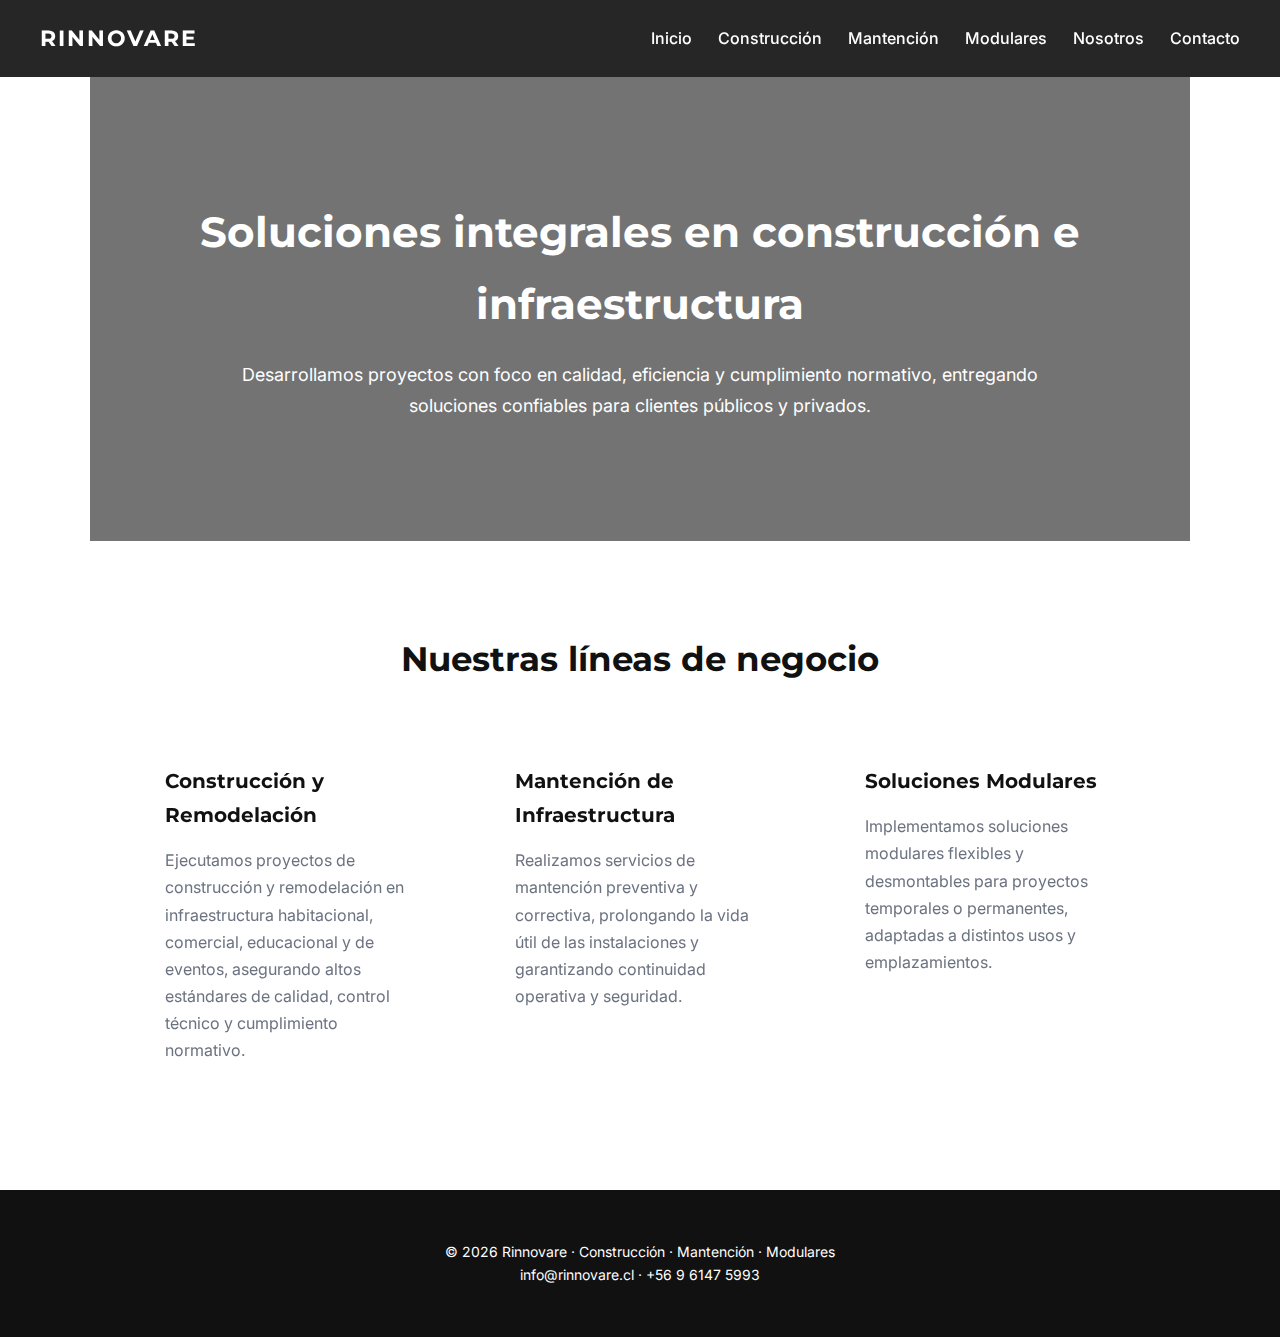
<file: index.html>
<!DOCTYPE html>
<html lang="es">
<head>
  <meta charset="UTF-8">
  <title>Rinnovare | Construcción e Infraestructura</title>
  <meta name="viewport" content="width=device-width, initial-scale=1.0">

  <!-- GOOGLE FONTS -->
  <link href="https://fonts.googleapis.com/css2?family=Montserrat:wght@500;600;700&family=Inter:wght@400;500&display=swap" rel="stylesheet">

  <style>
    :root {
      --black: #111111;
      --white: #ffffff;
      --gray: #6b7280;
      --accent: #0f4c5c;
    }

    * {
      margin: 0;
      padding: 0;
      box-sizing: border-box;
    }

    body {
      font-family: 'Inter', sans-serif;
      color: var(--black);
      line-height: 1.7;
    }

    /* HEADER */
    header {
      background: rgba(0,0,0,0.85);
      color: var(--white);
      padding: 20px 40px;
      display: flex;
      justify-content: space-between;
      align-items: center;
      position: sticky;
      top: 0;
      z-index: 10;
    }

    header h1 {
      font-family: 'Montserrat', sans-serif;
      font-size: 22px;
      letter-spacing: 2px;
    }

    nav a {
      color: var(--white);
      text-decoration: none;
      margin-left: 22px;
      font-weight: 500;
    }

    nav a:hover {
      color: var(--accent);
    }

    /* HERO */
    .hero {
      background: 
        linear-gradient(rgba(0,0,0,0.55), rgba(0,0,0,0.55)),
        url("https://images.unsplash.com/photo-1503387762-592deb58ef4e");
      background-size: cover;
      background-position: center;
      padding: 120px 40px;
      color: var(--white);
      text-align: center;
    }

    .hero h2 {
      font-family: 'Montserrat', sans-serif;
      font-size: 42px;
      margin-bottom: 20px;
    }

    .hero p {
      font-size: 18px;
      max-width: 800px;
      margin: auto;
    }

    /* SECTIONS */
    section {
      padding: 90px 40px;
      max-width: 1100px;
      margin: auto;
    }

    section h2 {
      font-family: 'Montserrat', sans-serif;
      font-size: 34px;
      margin-bottom: 40px;
      text-align: center;
    }

    /* SERVICES */
    .services {
      display: grid;
      grid-template-columns: repeat(auto-fit, minmax(280px, 1fr));
      gap: 30px;
    }

    .service-box {
      background: rgba(255, 255, 255, 0.92);
      padding: 35px;
      border-radius: 10px;
      backdrop-filter: blur(3px);
    }

    .service-box h3 {
      font-family: 'Montserrat', sans-serif;
      font-size: 20px;
      margin-bottom: 15px;
    }

    .service-box p {
      color: var(--gray);
      font-size: 16px;
    }

    /* FOOTER */
    footer {
      background: var(--black);
      color: var(--white);
      text-align: center;
      padding: 50px 30px;
      font-size: 14px;
    }

    /* RESPONSIVE */
    @media (max-width: 768px) {
      header {
        flex-direction: column;
        gap: 12px;
      }

      nav {
        text-align: center;
      }

      nav a {
        margin: 0 10px;
      }

      .hero h2 {
        font-size: 32px;
      }

      section {
        padding: 70px 25px;
      }

      .services {
        gap: 25px;
      }
    }
  </style>
</head>

<body>

<header>
  <h1>RINNOVARE</h1>
  <nav>
    <a href="index.html">Inicio</a>
    <a href="construccion.html">Construcción</a>
    <a href="mantencion.html">Mantención</a>
    <a href="modulares.html">Modulares</a>
    <a href="nosotros.html">Nosotros</a>
    <a href="contacto.html">Contacto</a>
  </nav>
</header>

<section class="hero">
  <h2>Soluciones integrales en construcción e infraestructura</h2>
  <p>
    Desarrollamos proyectos con foco en calidad, eficiencia y cumplimiento normativo,
    entregando soluciones confiables para clientes públicos y privados.
  </p>
</section>

<section>
  <h2>Nuestras líneas de negocio</h2>

  <div class="services">
    <div class="service-box">
      <h3>Construcción y Remodelación</h3>
      <p>
        Ejecutamos proyectos de construcción y remodelación en infraestructura
        habitacional, comercial, educacional y de eventos, asegurando altos estándares
        de calidad, control técnico y cumplimiento normativo.
      </p>
    </div>

    <div class="service-box">
      <h3>Mantención de Infraestructura</h3>
      <p>
        Realizamos servicios de mantención preventiva y correctiva, prolongando la vida
        útil de las instalaciones y garantizando continuidad operativa y seguridad.
      </p>
    </div>

    <div class="service-box">
      <h3>Soluciones Modulares</h3>
      <p>
        Implementamos soluciones modulares flexibles y desmontables para proyectos
        temporales o permanentes, adaptadas a distintos usos y emplazamientos.
      </p>
    </div>
  </div>
</section>

<footer>
  © 2026 Rinnovare · Construcción · Mantención · Modulares  
  <br>
  info@rinnovare.cl · +56 9 6147 5993
</footer>

</body>
</html>
</file>
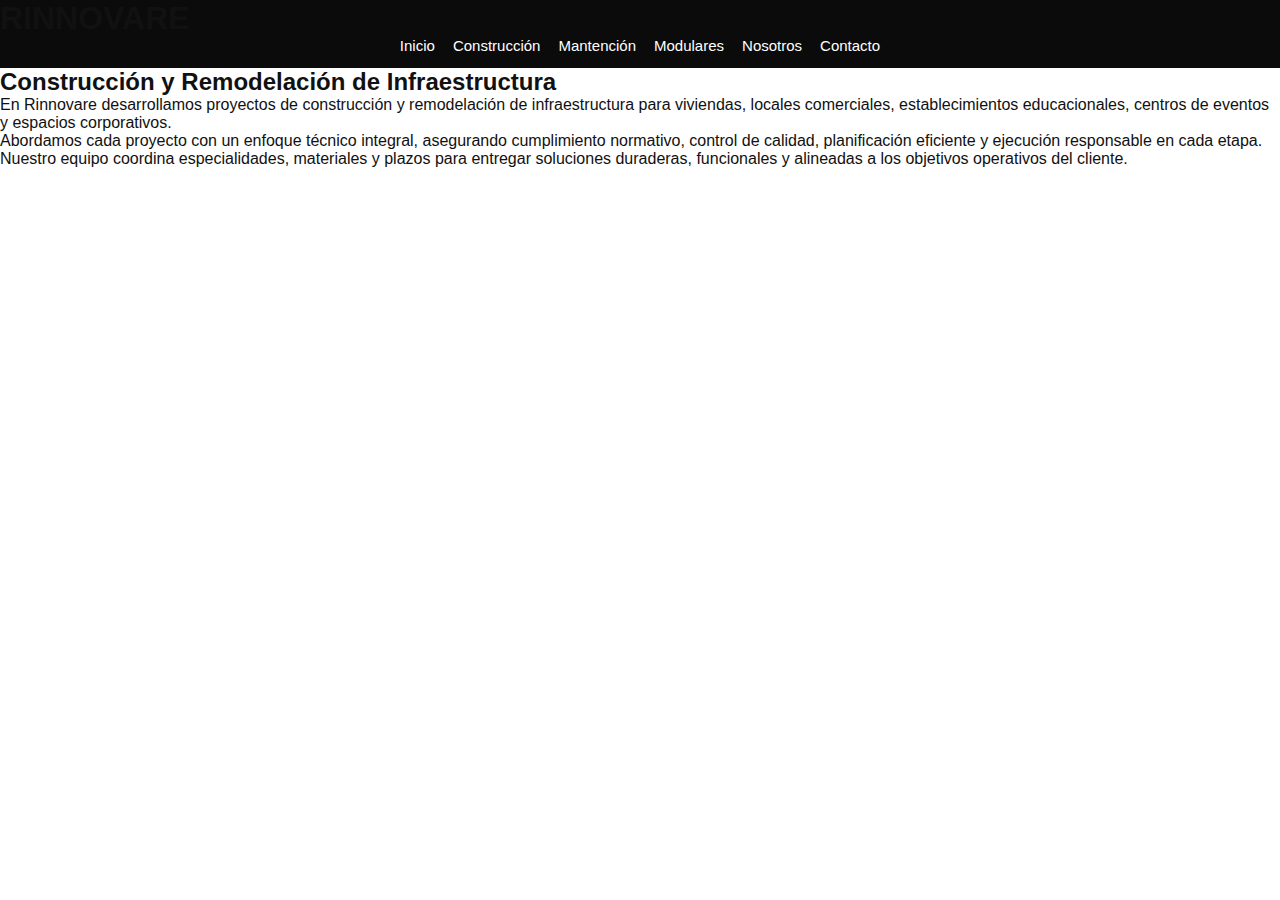
<file: construccion.html>
<!DOCTYPE html>
<html lang="es">
<head>
  <meta charset="UTF-8">
  <title>Construcción y Remodelación | Rinnovare</title>
  <link rel="stylesheet" href="style.css">
</head>
<body>

<header>
  <h1>RINNOVARE</h1>
  <nav>
    <a href="index.html">Inicio</a>
    <a href="construccion.html">Construcción</a>
    <a href="mantencion.html">Mantención</a>
    <a href="modulares.html">Modulares</a>
    <a href="nosotros.html">Nosotros</a>
    <a href="contacto.html">Contacto</a>
  </nav>
</header>

<section>
  <h2>Construcción y Remodelación de Infraestructura</h2>
  <p>
    En Rinnovare desarrollamos proyectos de construcción y remodelación de infraestructura
    para viviendas, locales comerciales, establecimientos educacionales, centros de eventos
    y espacios corporativos.
  </p>
  <p>
    Abordamos cada proyecto con un enfoque técnico integral, asegurando cumplimiento normativo,
    control de calidad, planificación eficiente y ejecución responsable en cada etapa.
  </p>
  <p>
    Nuestro equipo coordina especialidades, materiales y plazos para entregar soluciones
    duraderas, funcionales y alineadas a los objetivos operativos del cliente.
  </p>
</section>

</body>
</html>
</file>
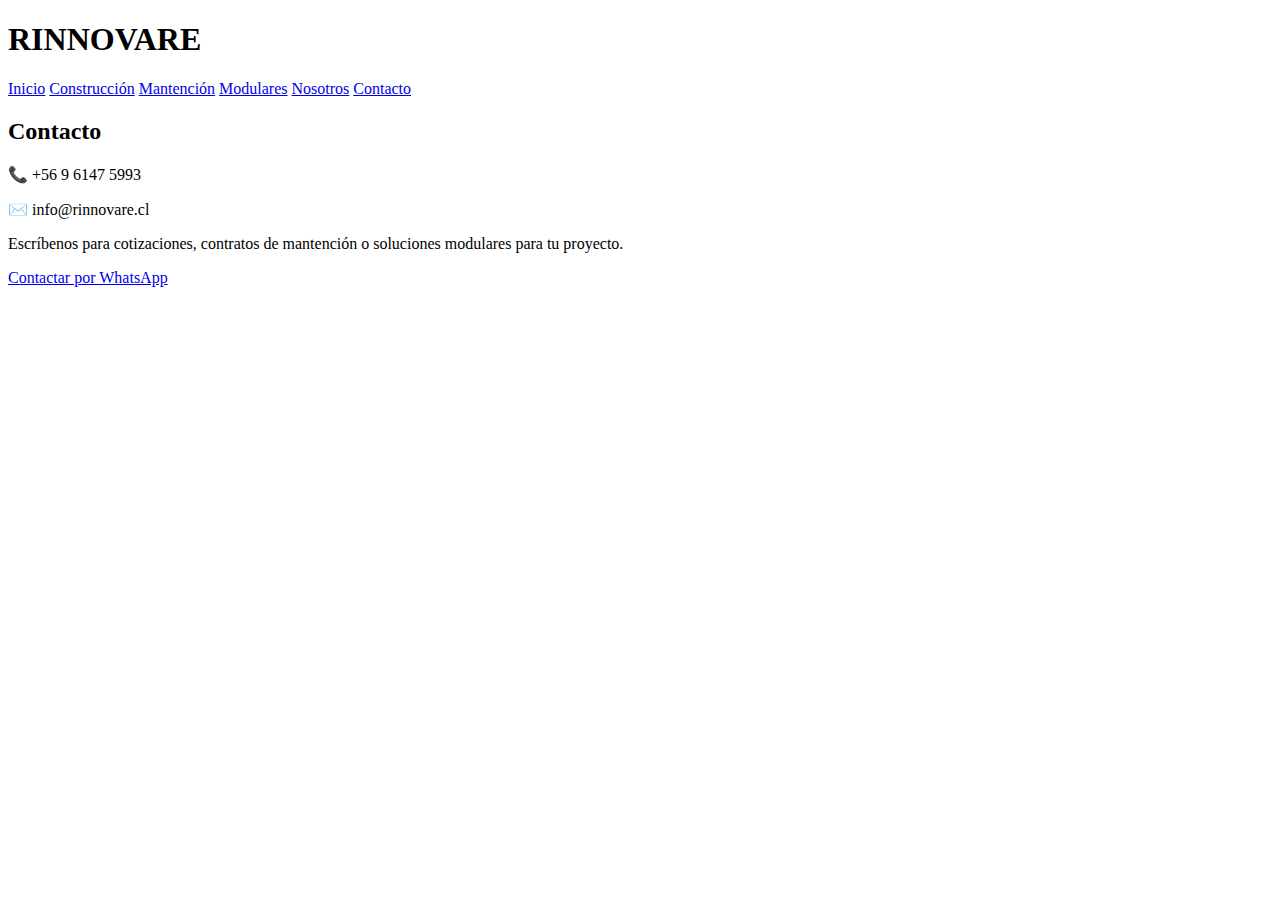
<file: contacto.html>
<!DOCTYPE html>
<html lang="es">
<head>
  <meta charset="UTF-8">
  <title>Contacto | Rinnovare</title>
</head>
<body>

<header>
  <h1>RINNOVARE</h1>
  <nav>
    <a href="index.html">Inicio</a>
    <a href="construccion.html">Construcción</a>
    <a href="mantencion.html">Mantención</a>
    <a href="modulares.html">Modulares</a>
    <a href="nosotros.html">Nosotros</a>
    <a href="contacto.html">Contacto</a>
  </nav>
</header>

<section>
  <h2>Contacto</h2>
  <p>📞 +56 9 6147 5993</p>
  <p>✉️ info@rinnovare.cl</p>

  <p>
    Escríbenos para cotizaciones, contratos de mantención
    o soluciones modulares para tu proyecto.
  </p>

  <a href="https://wa.me/56961475993">Contactar por WhatsApp</a>
</section>

</body>
</html>
</file>
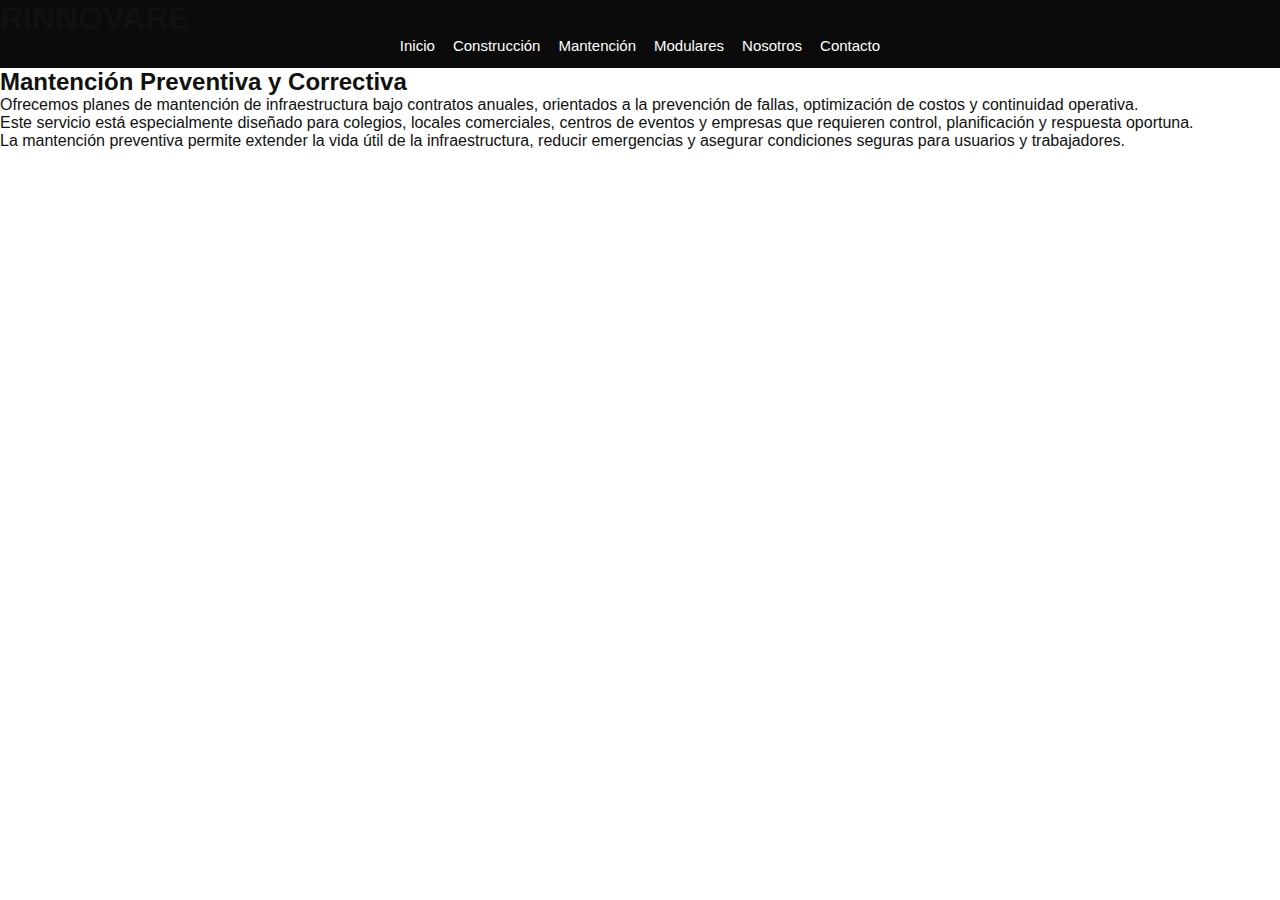
<file: mantencion.html>
<!DOCTYPE html>
<html lang="es">
<head>
  <meta charset="UTF-8">
  <title>Mantención de Infraestructura | Rinnovare</title>
  <link rel="stylesheet" href="style.css">
</head>
<body>

<header>
  <h1>RINNOVARE</h1>
  <nav>
    <a href="index.html">Inicio</a>
    <a href="construccion.html">Construcción</a>
    <a href="mantencion.html">Mantención</a>
    <a href="modulares.html">Modulares</a>
    <a href="nosotros.html">Nosotros</a>
    <a href="contacto.html">Contacto</a>
  </nav>
</header>

<section>
  <h2>Mantención Preventiva y Correctiva</h2>
  <p>
    Ofrecemos planes de mantención de infraestructura bajo contratos anuales,
    orientados a la prevención de fallas, optimización de costos y continuidad operativa.
  </p>
  <p>
    Este servicio está especialmente diseñado para colegios, locales comerciales,
    centros de eventos y empresas que requieren control, planificación y respuesta oportuna.
  </p>
  <p>
    La mantención preventiva permite extender la vida útil de la infraestructura,
    reducir emergencias y asegurar condiciones seguras para usuarios y trabajadores.
  </p>
</section>

</body>
</html>
</file>
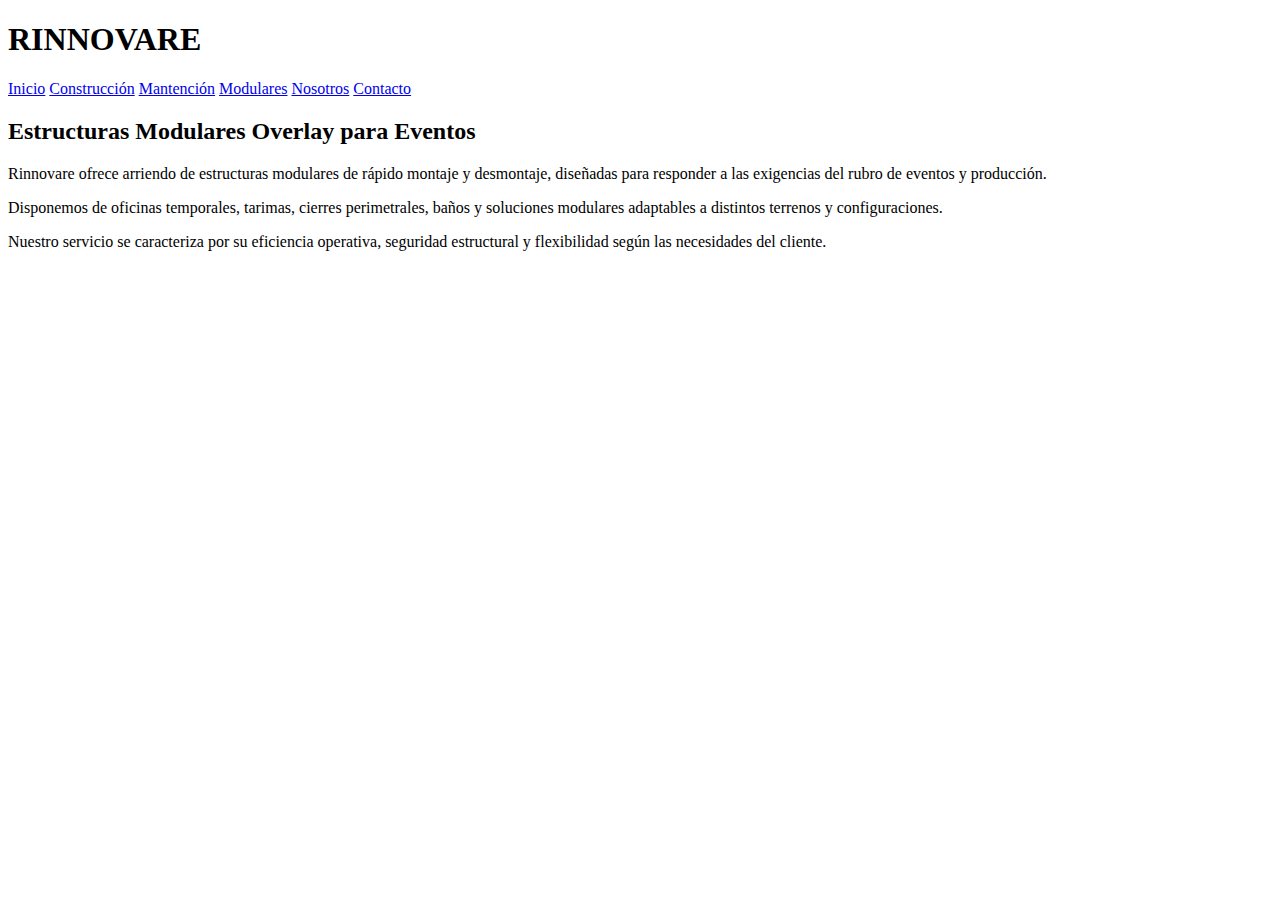
<file: modulares.html>
<!DOCTYPE html>
<html lang="es">
<head>
  <meta charset="UTF-8">
  <title>Estructuras Modulares Overlay | Rinnovare</title>
</head>
<body>

<header>
  <h1>RINNOVARE</h1>
  <nav>
    <a href="index.html">Inicio</a>
    <a href="construccion.html">Construcción</a>
    <a href="mantencion.html">Mantención</a>
    <a href="modulares.html">Modulares</a>
    <a href="nosotros.html">Nosotros</a>
    <a href="contacto.html">Contacto</a>
  </nav>
</header>

<section>
  <h2>Estructuras Modulares Overlay para Eventos</h2>
  <p>
    Rinnovare ofrece arriendo de estructuras modulares de rápido montaje y desmontaje,
    diseñadas para responder a las exigencias del rubro de eventos y producción.
  </p>
  <p>
    Disponemos de oficinas temporales, tarimas, cierres perimetrales, baños
    y soluciones modulares adaptables a distintos terrenos y configuraciones.
  </p>
  <p>
    Nuestro servicio se caracteriza por su eficiencia operativa, seguridad estructural
    y flexibilidad según las necesidades del cliente.
  </p>
</section>

</body>
</html>
</file>
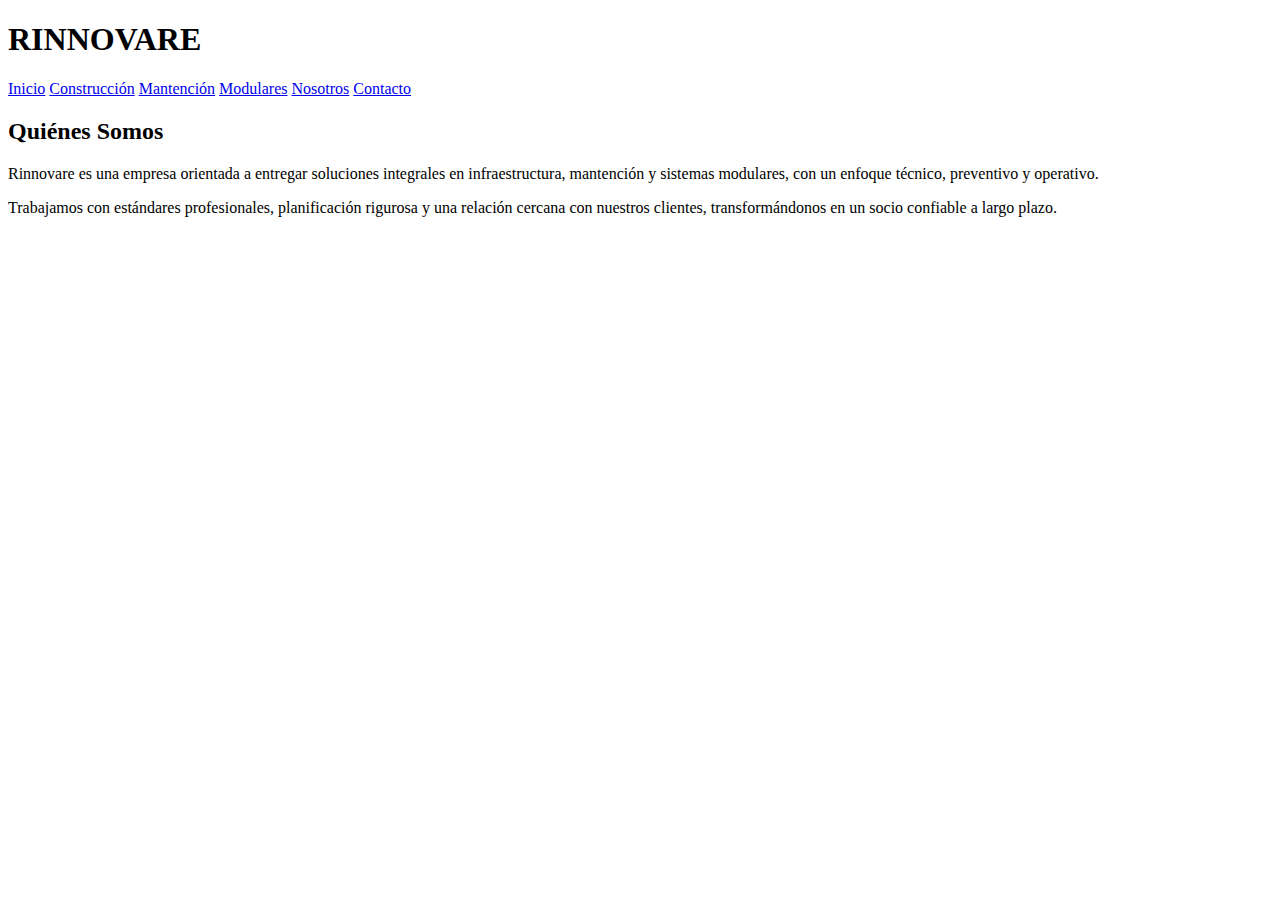
<file: nosotros.html>
<!DOCTYPE html>
<html lang="es">
<head>
  <meta charset="UTF-8">
  <title>Nosotros | Rinnovare</title>
</head>
<body>

<header>
  <h1>RINNOVARE</h1>
  <nav>
    <a href="index.html">Inicio</a>
    <a href="construccion.html">Construcción</a>
    <a href="mantencion.html">Mantención</a>
    <a href="modulares.html">Modulares</a>
    <a href="nosotros.html">Nosotros</a>
    <a href="contacto.html">Contacto</a>
  </nav>
</header>

<section>
  <h2>Quiénes Somos</h2>
  <p>
    Rinnovare es una empresa orientada a entregar soluciones integrales en infraestructura,
    mantención y sistemas modulares, con un enfoque técnico, preventivo y operativo.
  </p>
  <p>
    Trabajamos con estándares profesionales, planificación rigurosa y una relación
    cercana con nuestros clientes, transformándonos en un socio confiable a largo plazo.
  </p>
</section>

</body>
</html>
</file>
<file: style.css>
/* RESET GENERAL */
* {
  margin: 0;
  padding: 0;
  box-sizing: border-box;
}

html, body {
  width: 100%;
  overflow-x: hidden;
  font-family: Arial, Helvetica, sans-serif;
  background: #ffffff;
  color: #111;
}

/* ================= HEADER ================= */

header {
  background: #0b0b0b;
  width: 100%;
}

/* LOGO */
.header-inner {
  display: flex;
  justify-content: center;
  align-items: center;
  padding: 18px 12px 10px;
}

.logo {
  max-width: 260px;
  width: 100%;
  height: auto;
}

/* NAV */
nav {
  display: flex;
  justify-content: center;
  gap: 18px;
  padding-bottom: 14px;
  flex-wrap: wrap;
}

nav a {
  color: #ffffff;
  text-decoration: none;
  font-size: 14px;
  font-weight: 500;
}

nav a:hover {
  color: #d4af37;
}

/* ================= HERO ================= */

.hero {
  position: relative;
  width: 100%;
  min-height: 85vh;
  background-image: url("hero.jpg");
  background-size: cover;
  background-position: center;
  display: flex;
  align-items: center;
}

.hero-overlay {
  position: absolute;
  inset: 0;
  background: rgba(0, 0, 0, 0.55);
}

.hero-content {
  position: relative;
  color: #ffffff;
  padding: 0 22px;
  max-width: 720px;
}

.hero h1 {
  font-size: 36px;
  margin-bottom: 18px;
  line-height: 1.2;
}

.hero p {
  font-size: 17px;
  margin-bottom: 26px;
  color: #eaeaea;
}

/* BOTÓN */
.btn {
  display: inline-block;
  background: #d4af37;
  color: #111;
  padding: 14px 28px;
  text-decoration: none;
  font-weight: 600;
  border-radius: 4px;
}

/* ================= SECCIONES ================= */

.section {
  padding: 64px 20px;
  max-width: 1100px;
  margin: auto;
}

.section h2 {
  font-size: 32px;
  margin-bottom: 30px;
}

.section h3 {
  font-size: 20px;
  margin-top: 26px;
  margin-bottom: 10px;
}

.section p {
  font-size: 16px;
  color: #555;
  line-height: 1.6;
}

/* ================= FOOTER ================= */

footer {
  background: #0b0b0b;
  color: #aaa;
  text-align: center;
  padding: 26px 16px;
  font-size: 14px;
}

/* ================= DESKTOP ================= */

@media (min-width: 768px) {

  .logo {
    max-width: 320px;
  }

  .hero h1 {
    font-size: 50px;
  }

  nav a {
    font-size: 15px;
  }
}
</file>
